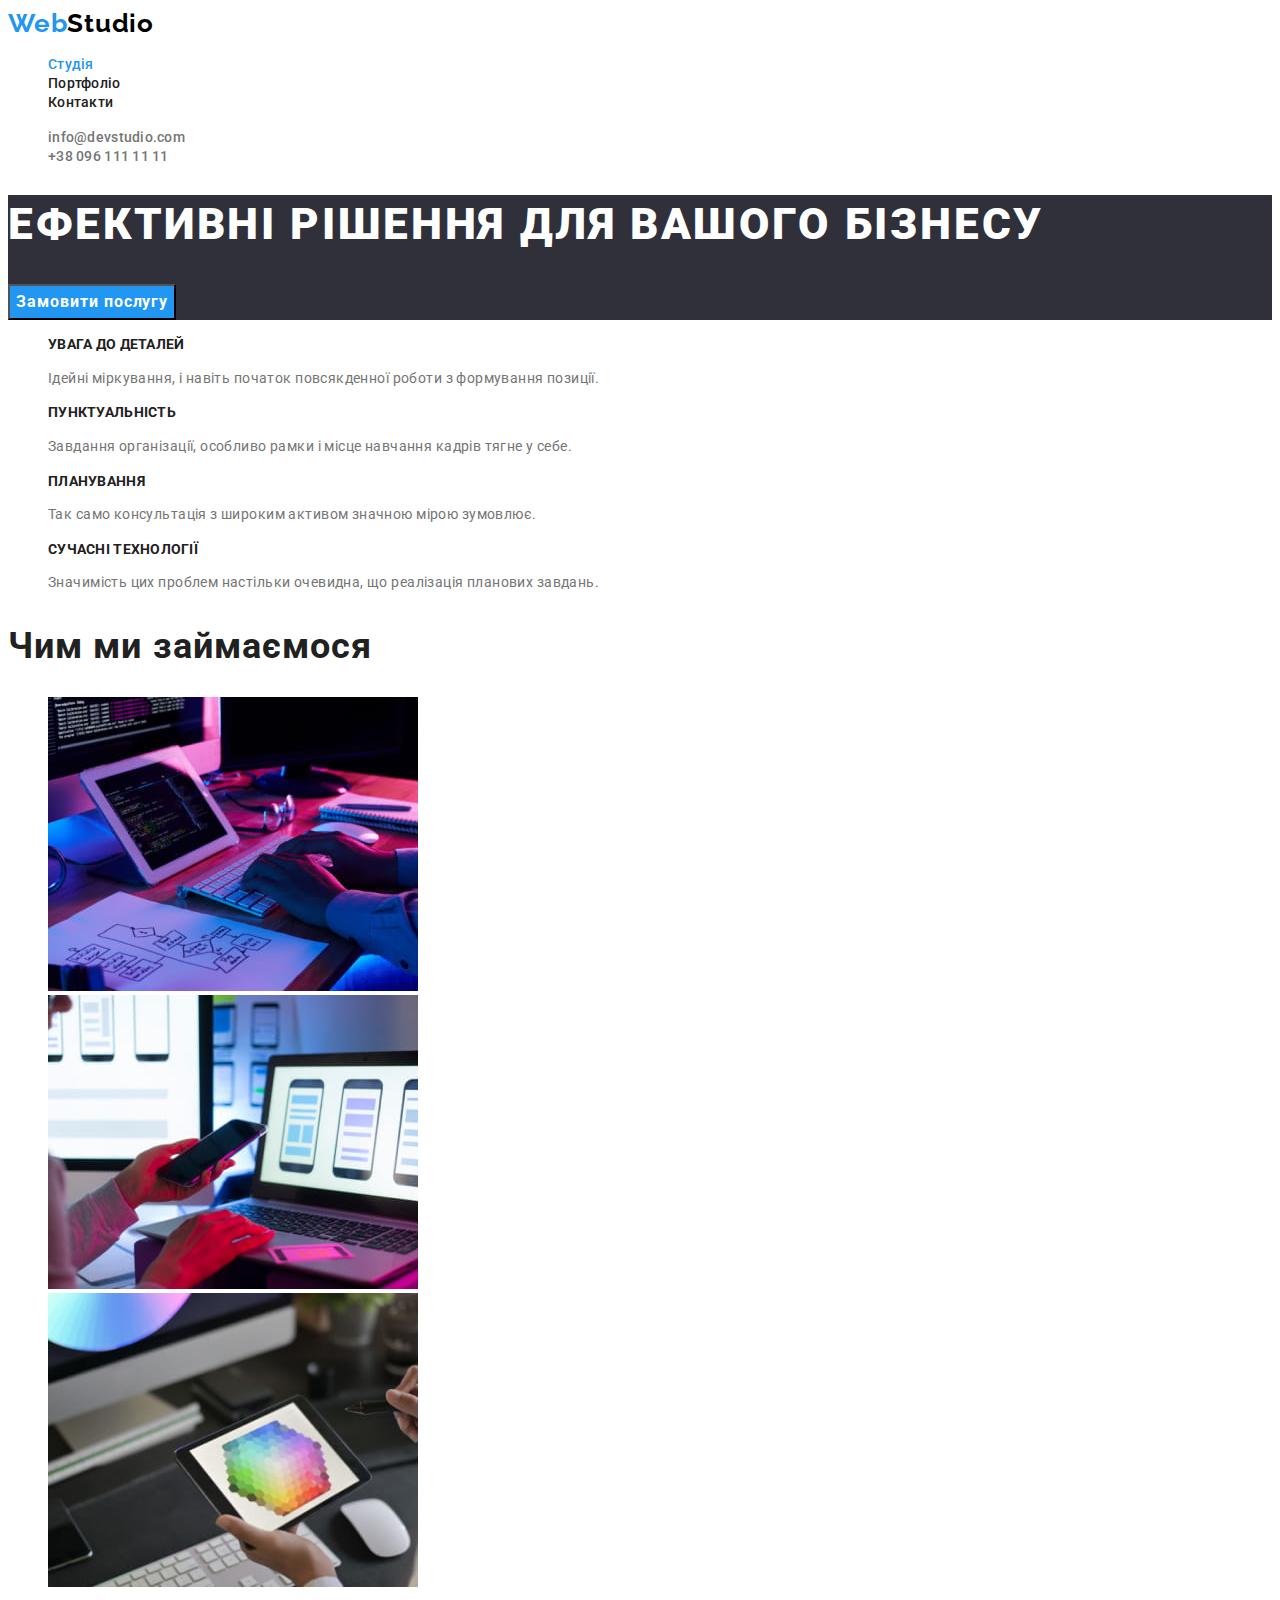
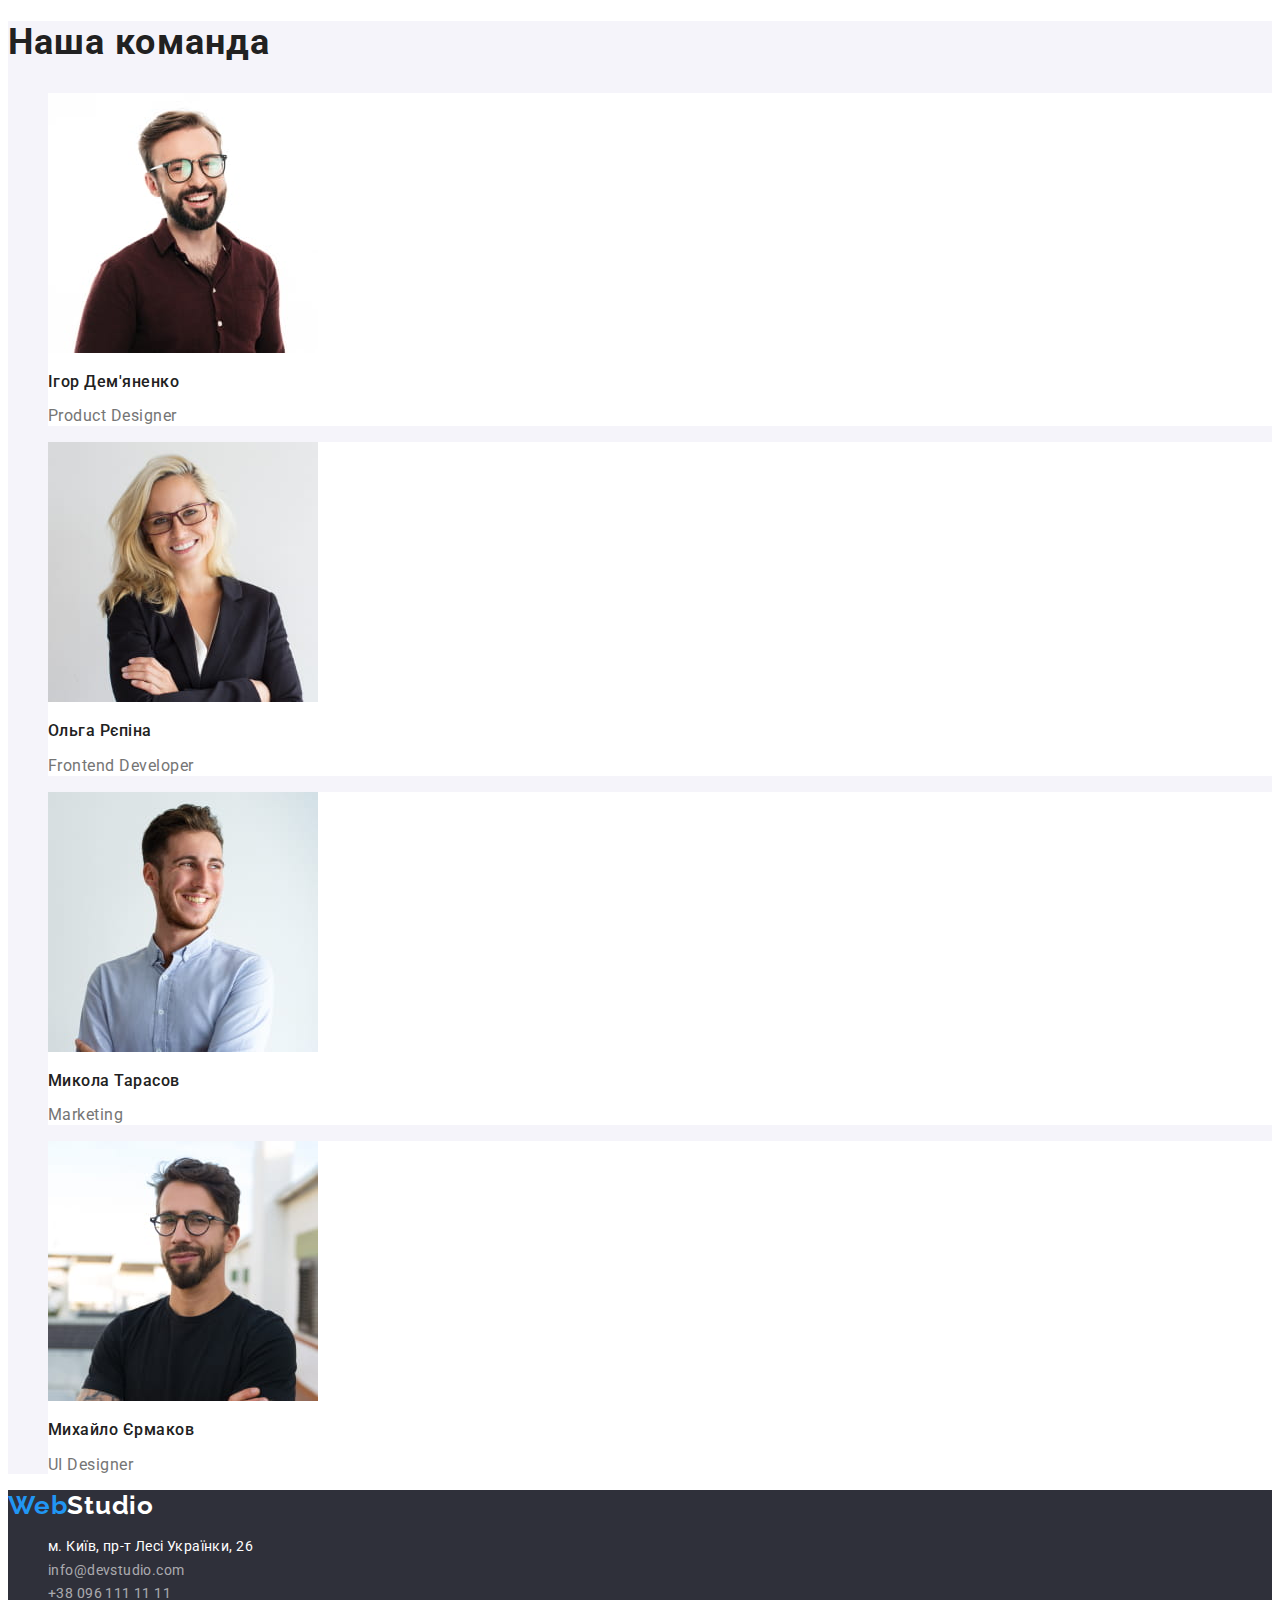
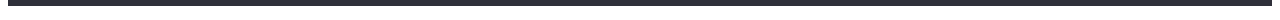
<file: index.html>
<!DOCTYPE html>
<html lang="uk">
  <head>
    <meta charset="UTF-8" />
    <meta http-equiv="X-UA-Compatible" content="IE=edge" />
    <meta name="viewport" content="width=device-width, initial-scale=1.0" />
    <title>Веб Студія</title>
    <link rel="preconnect" href="https://fonts.googleapis.com" />
    <link rel="preconnect" href="https://fonts.gstatic.com" crossorigin />
    <link
      href="https://fonts.googleapis.com/css2?family=Raleway:wght@700&family=Roboto:wght@400;500;700;900&display=swap"
      rel="stylesheet"
    />
    <link rel="stylesheet" href="./css/styles.css" />
  </head>
  <body>
    <header class="site-header">
      <nav class="site-nav">
        <a class="logo" href="./index.html"><span class="web">Web</span>Studio</a>

        <ul class="site-nav list">
          <li>
            <a class="current" href="./index.html">Студія</a>
          </li>
          <li>
            <a href="./portfolio.html">Портфоліо</a>
          </li>
          <li>
            <a href="#">Контакти</a>
          </li>
        </ul>
      </nav>

      <ul class="contacts list">
        <li>
          <a href="mailto:info@devstudio.com">info@devstudio.com</a>
        </li>
        <li>
          <a href="tel:+380961111111">+38 096 111 11 11</a>
        </li>
      </ul>
    </header>

    <main>
      <section class="hero">
        <h1 class="hero-title">Ефективні рішення для вашого бізнесу</h1>
        <button class="hero-button" type="button">Замовити послугу</button>
      </section>

      <section class="features">
        <h2 hidden>Особливості</h2>
        <ul class="list">
          <li>
            <h3 class="features-title">УВАГА ДО ДЕТАЛЕЙ</h3>
            <p class="features-desc">
              Ідейні міркування, і навіть початок повсякденної роботи з формування позиції.
            </p>
          </li>
          <li>
            <h3 class="features-title">ПУНКТУАЛЬНІСТЬ</h3>
            <p class="features-desc">
              Завдання організації, особливо рамки і місце навчання кадрів тягне у себе.
            </p>
          </li>
          <li>
            <h3 class="features-title">ПЛАНУВАННЯ</h3>
            <p class="features-desc">
              Так само консультація з широким активом значною мірою зумовлює.
            </p>
          </li>
          <li>
            <h3 class="features-title">СУЧАСНІ ТЕХНОЛОГІЇ</h3>
            <p class="features-desc">
              Значимість цих проблем настільки очевидна, що реалізація планових завдань.
            </p>
          </li>
        </ul>
      </section>

      <section class="activities">
        <h2 class="title">Чим ми займаємося</h2>
        <ul class="list">
          <li>
            <img src="./images/img1.jpeg" alt="Картинка 1" width="370" />
          </li>
          <li>
            <img src="./images/img2.jpeg" alt="Картинка 2" width="370" />
          </li>
          <li>
            <img src="./images/img3.jpeg" alt="Картинка 3" width="370" />
          </li>
        </ul>
      </section>

      <section class="team">
        <h2 class="title">Наша команда</h2>
        <ul class="list">
          <li class="card">
            <img src="./images/demianenko.jpeg" alt="Ігор Дем'яненко" width="270" />
            <h3 class="card-title">Ігор Дем'яненко</h3>
            <p class="card-desc" lang="en">Product Designer</p>
          </li>
          <li class="card">
            <img src="./images/riepina.jpeg" alt="Ольга Рєпіна" width="270" />
            <h3 class="card-title">Ольга Рєпіна</h3>
            <p class="card-desc" lang="en">Frontend Developer</p>
          </li>
          <li class="card">
            <img src="./images/tarasov.jpeg" alt="Микола Тарасов" width="270" />
            <h3 class="card-title">Микола Тарасов</h3>
            <p class="card-desc" lang="en">Marketing</p>
          </li>
          <li class="card">
            <img src="./images/iermakov.jpeg" alt="Михайло Єрмаков" width="270" />
            <h3 class="card-title">Михайло Єрмаков</h3>
            <p class="card-desc" lang="en">UI Designer</p>
          </li>
        </ul>
      </section>
    </main>

    <footer class="site-footer">
      <a class="logo" href="./index.html"><span class="web">Web</span>Studio </a>
      <address class="site-address">
        <ul class="list">
          <li>
            <a
              class="map"
              href="https://goo.gl/maps/CPtrU1FHBa2aNyZL9"
              target="_blank"
              rel="noopener noreferrer"
              >м. Київ, пр-т Лесі Українки, 26</a
            >
          </li>
          <li>
            <a class="mail" href="mailto:info@devstudio.com">info@devstudio.com</a>
          </li>
          <li>
            <a class="tel" href="tel:+380961111111">+38 096 111 11 11</a>
          </li>
        </ul>
      </address>
    </footer>
  </body>
</html>
</file>
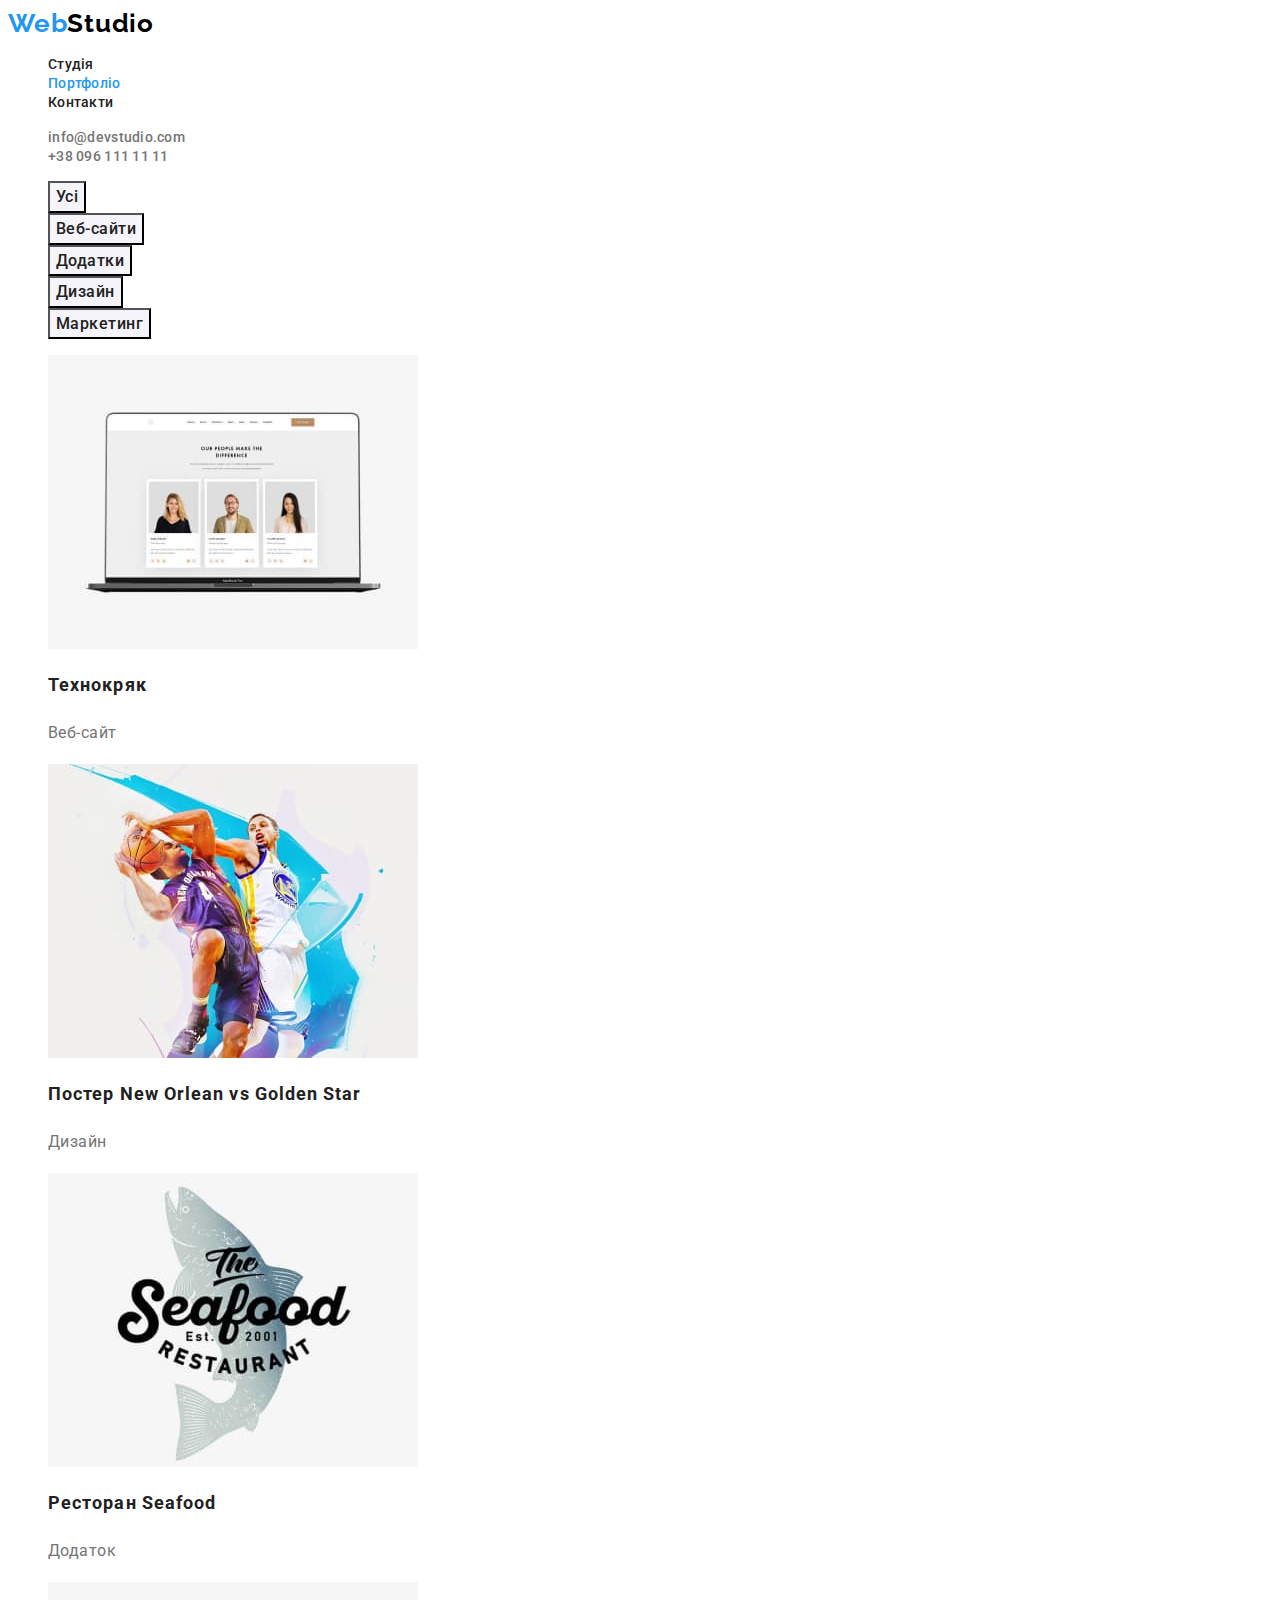
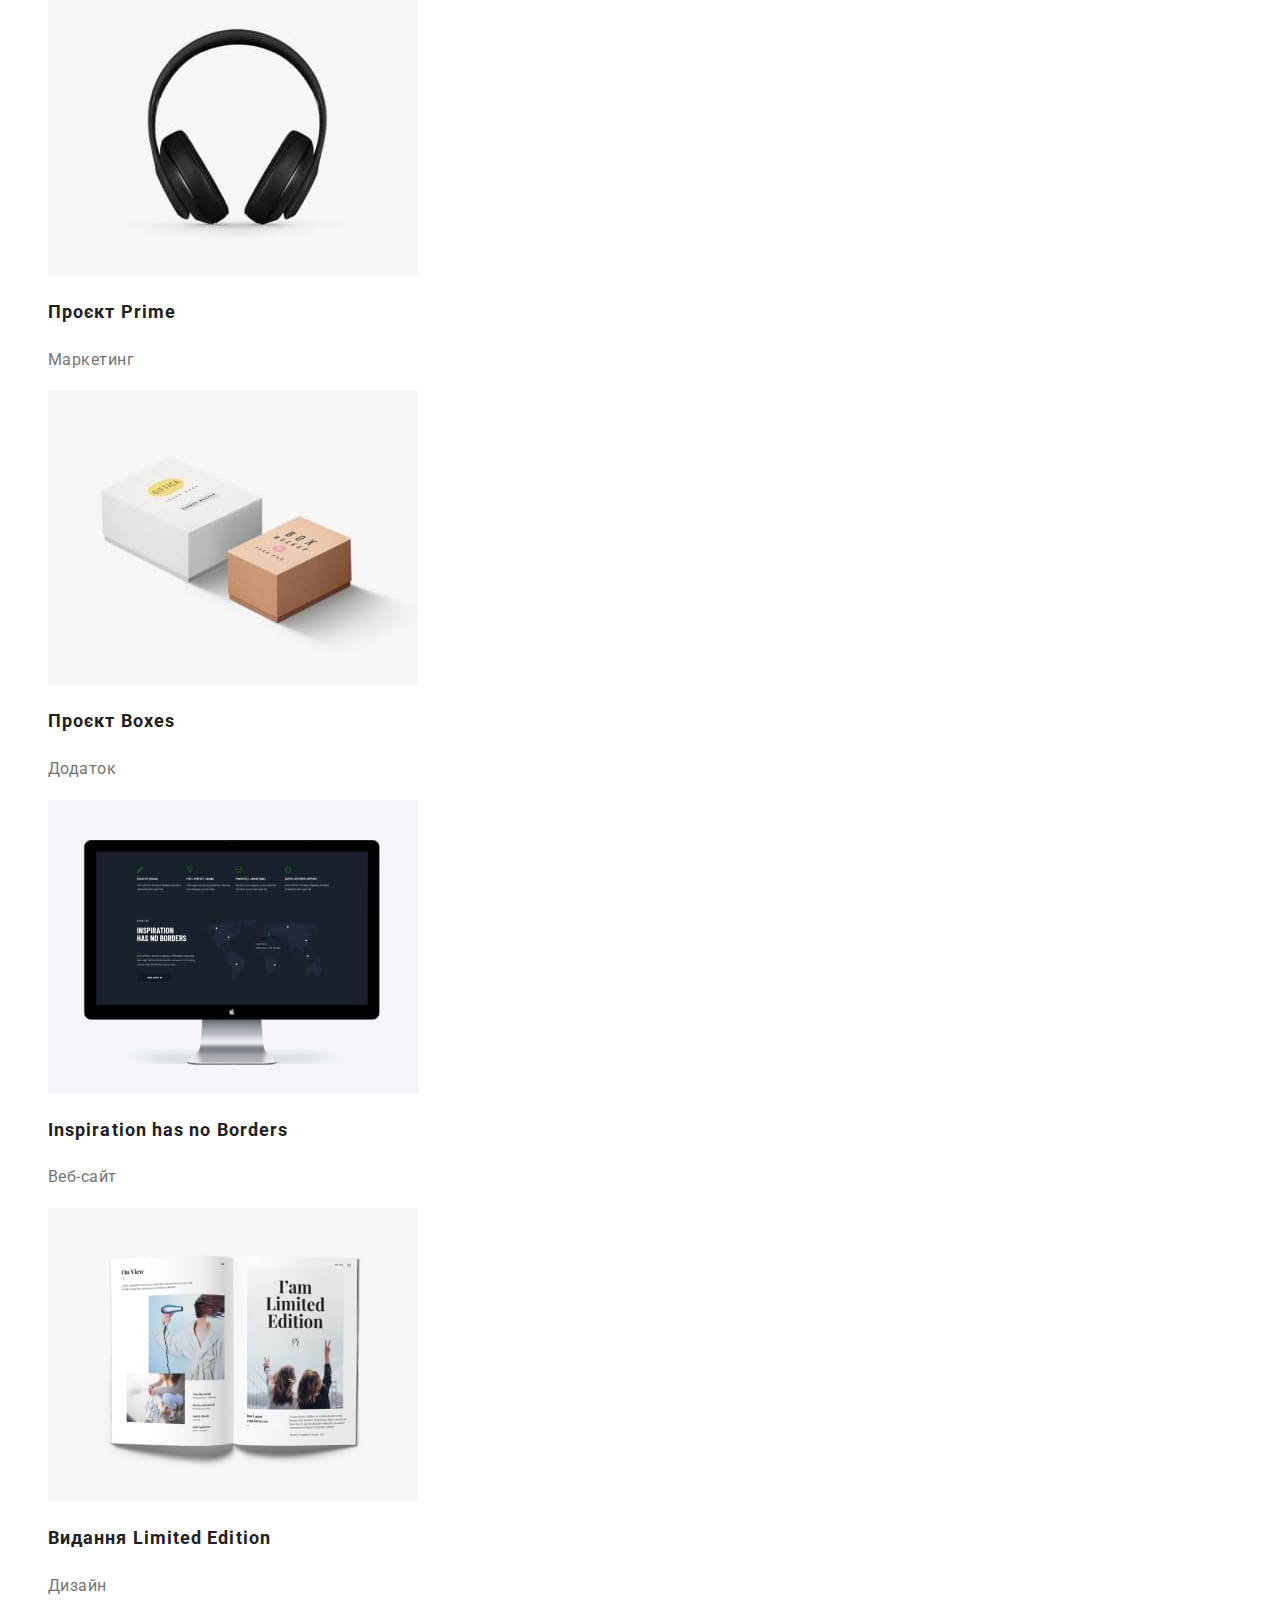
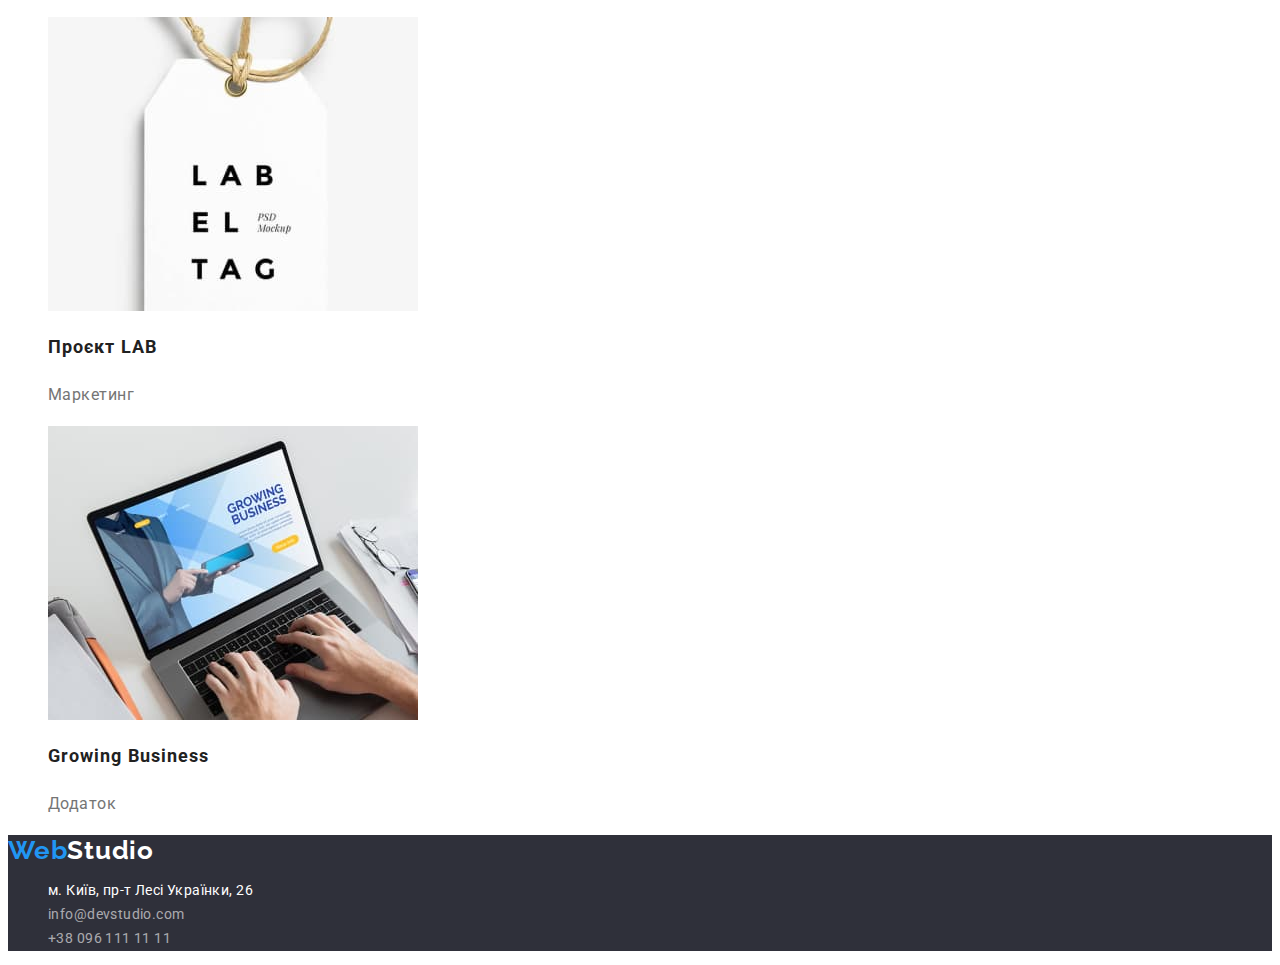
<file: portfolio.html>
<!DOCTYPE html>
<html lang="uk">
  <head>
    <meta charset="UTF-8" />
    <meta http-equiv="X-UA-Compatible" content="IE=edge" />
    <meta name="viewport" content="width=device-width, initial-scale=1.0" />
    <title>Портфоліо</title>
    <link rel="preconnect" href="https://fonts.googleapis.com" />
    <link rel="preconnect" href="https://fonts.gstatic.com" crossorigin />
    <link
      href="https://fonts.googleapis.com/css2?family=Raleway:wght@700&family=Roboto:wght@400;500;700;900&display=swap"
      rel="stylesheet"
    />
    <link rel="stylesheet" href="./css/styles.css" />
  </head>
  <body>
    <header class="site-header">
      <nav class="site-nav">
        <a class="logo" href="./index.html"><span class="web">Web</span>Studio</a>

        <ul class="site-nav list">
          <li>
            <a href="./index.html">Студія</a>
          </li>
          <li>
            <a class="current" href="./portfolio.html">Портфоліо</a>
          </li>
          <li>
            <a href="#">Контакти</a>
          </li>
        </ul>
      </nav>

      <ul class="contacts list">
        <li>
          <a href="mailto:info@devstudio.com">info@devstudio.com</a>
        </li>
        <li>
          <a href="tel:+380961111111">+38 096 111 11 11</a>
        </li>
      </ul>
    </header>

    <main>
      <section>
        <h1 hidden>Проєкти</h1>
        <ul class="list">
          <li>
            <button class="filter-button" type="button">Усі</button>
          </li>
          <li><button class="filter-button" type="button">Веб-сайти</button></li>
          <li><button class="filter-button" type="button">Додатки</button></li>
          <li><button class="filter-button" type="button">Дизайн</button></li>
          <li><button class="filter-button" type="button">Маркетинг</button></li>
        </ul>

        <ul class="list">
          <li class="project-item">
            <a href="#">
              <img src="./images/technokriak.jpeg" alt="Веб-сайт компанії Технокряк" width="370" />
              <h2 class="project-title">Технокряк</h2>
              <p class="project-type">Веб-сайт</p>
            </a>
          </li>

          <li class="project-item">
            <a href="#">
              <img src="./images/poster.jpeg" alt="Постер баскетбольного матчу" width="370" />
              <h2 class="project-title">Постер <span lang="en">New Orlean vs Golden Star</span></h2>
              <p class="project-type">Дизайн</p>
            </a>
          </li>

          <li class="project-item">
            <a href="#">
              <img
                src="./images/restaurant.jpeg"
                alt="Додаток ресторану морепродуктів"
                width="370"
              />
              <h2 class="project-title">Ресторан <span lang="en">Seafood</span></h2>
              <p class="project-type">Додаток</p>
            </a>
          </li>

          <li class="project-item">
            <a href="#">
              <img src="./images/prime.jpeg" alt="Маркетинг для проєкту Прайм" width="370" />
              <h2 class="project-title">Проєкт <span lang="en">Prime</span></h2>
              <p class="project-type">Маркетинг</p>
            </a>
          </li>

          <li class="project-item">
            <a href="#">
              <img src="./images/boxes.jpeg" alt="Додаток для проєкту Коробочки" width="370" />
              <h2 class="project-title">Проєкт <span lang="en">Boxes</span></h2>
              <p class="project-type">Додаток</p>
            </a>
          </li>

          <li class="project-item">
            <a href="#">
              <img
                src="./images/inspiration.jpeg"
                alt="Веб-сайт для проекту Натхнення без меж"
                width="370"
              />
              <h2 class="project-title" lang="en">Inspiration has no Borders</h2>
              <p class="project-type">Веб-сайт</p>
            </a>
          </li>

          <li class="project-item">
            <a href="#">
              <img
                src="./images/edition.jpeg"
                alt="Дизайн для видання Обмежений наклад"
                width="370"
              />
              <h2 class="project-title">Видання <span lang="en">Limited Edition</span></h2>
              <p class="project-type">Дизайн</p>
            </a>
          </li>

          <li class="project-item">
            <a href="#">
              <img src="./images/lab.jpeg" alt="Маркетинг для проєкту ЛАБ" width="370" />
              <h2 class="project-title">Проєкт <span lang="en">LAB</span></h2>
              <p class="project-type">Маркетинг</p>
            </a>
          </li>

          <li class="project-item">
            <a href="#">
              <img src="./images/business.jpeg" alt="Додаток Зростаючий бізнес" width="370" />
              <h2 class="project-title" lang="en">Growing Business</h2>
              <p class="project-type">Додаток</p>
            </a>
          </li>
        </ul>
      </section>
    </main>

    <footer class="site-footer">
      <a class="logo" href="./index.html"><span class="web">Web</span>Studio </a>
      <address class="site-address">
        <ul class="list">
          <li>
            <a
              class="map"
              href="https://goo.gl/maps/CPtrU1FHBa2aNyZL9"
              target="_blank"
              rel="noopener noreferrer"
              >м. Київ, пр-т Лесі Українки, 26</a
            >
          </li>
          <li>
            <a class="mail" href="mailto:info@devstudio.com">info@devstudio.com</a>
          </li>
          <li>
            <a class="tel" href="tel:+380961111111">+38 096 111 11 11</a>
          </li>
        </ul>
      </address>
    </footer>
  </body>
</html>
</file>
<file: css/styles.css>
:root {
  --primary-color: #757575;
  --secondary-color: #212121;
  --accent-color: #2196f3;
  --bg-primary-color: #2f303a;
  --bg-secondary-color: #f5f4fa;
  --white-color: #ffffff;
  --white-color-transparent: rgba(255, 255, 255, 0.6);
  --logo-color: #000000;
  --button-active-color: #188ce8;
}
body {
  background-color: var(--white-color);
  color: var(--primary-color);
  font-family: 'Roboto', sans-serif;
}

a {
  text-decoration: none;
}

.site-header a {
  font-weight: 500;
  font-size: 14px;
  line-height: 1.17;
  letter-spacing: 0.02em;
}
.site-header a:hover,
.site-header a:focus,
.site-footer a:hover,
.site-footer a:focus {
  color: var(--accent-color);
}

.site-nav .logo,
.site-footer .logo {
  font-family: 'Raleway', sans-serif;
  font-weight: 700;
  font-size: 26px;
  line-height: 1.17;
  letter-spacing: 0.03em;
}
.site-nav .logo {
  color: var(--logo-color);
}

.web {
  color: var(--accent-color);
}

.list {
  list-style: none;
}

.site-nav a {
  color: var(--secondary-color);
}

.site-nav .current {
  color: var(--accent-color);
}

.contacts a {
  color: var(--primary-color);
}

.hero,
.site-footer {
  background-color: var(--bg-primary-color);
}

.hero {
  color: var(--white-color);
}

.hero-title {
  color: var(--white-color);
  font-weight: 900;
  font-size: 44px;
  line-height: 1.36;
  letter-spacing: 0.06em;
  text-transform: uppercase;
}

.hero-button {
  background-color: var(--accent-color);
  color: var(--white-color);
  font-family: 'Roboto', sans-serif;
  font-weight: 700;
  font-size: 16px;
  line-height: 1.88;
  letter-spacing: 0.06em;
  cursor: pointer;
}
.hero-button:active {
  background-color: var(--button-active-color);
}

.title,
.features-title,
.card-title,
.project-title {
  color: var(--secondary-color);
}

.features-title {
  font-size: 14px;
  line-height: 1.17;
  letter-spacing: 0.02em;
  text-transform: uppercase;
}

.features-desc {
  font-size: 14px;
  line-height: 1.7;
  letter-spacing: 0.03em;
}

.title {
  font-size: 36px;
  line-height: 1.17;
  letter-spacing: 0.03em;
}

.team {
  background-color: var(--bg-secondary-color);
}
.card {
  background-color: var(--white-color);
}
.card-title {
  font-weight: 500;
  font-size: 16px;
  line-height: 1.17;
  letter-spacing: 0.03em;
}

.card-desc {
  font-size: 16px;
  line-height: 1.17;
  letter-spacing: 0.03em;
}

.site-footer .logo {
  color: var(--white-color);
}

.site-footer address {
  font-style: normal;
  font-size: 14px;
  line-height: 1.7;
  letter-spacing: 0.03em;
}

.site-footer .map {
  color: var(--white-color);
}

.site-footer .mail,
.site-footer .tel {
  color: var(--white-color-transparent);
}

.filter-button {
  background-color: var(--bg-secondary-color);
  color: var(--secondary-color);
  font-family: 'Roboto', sans-serif;
  font-weight: 500;
  font-size: 16px;
  line-height: 1.6;
  letter-spacing: 0.03em;
}
.filter-button:hover,
.filter-button:focus {
  background-color: var(--accent-color);
  color: var(--white-color);
  cursor: pointer;
}

.project-title {
  color: var(--secondary-color);
  font-size: 18px;
  line-height: 1.88;
  letter-spacing: 0.06em;
}

.project-type {
  color: var(--primary-color);
  font-size: 16px;
  line-height: 1.88;
  letter-spacing: 0.03em;
}
</file>
